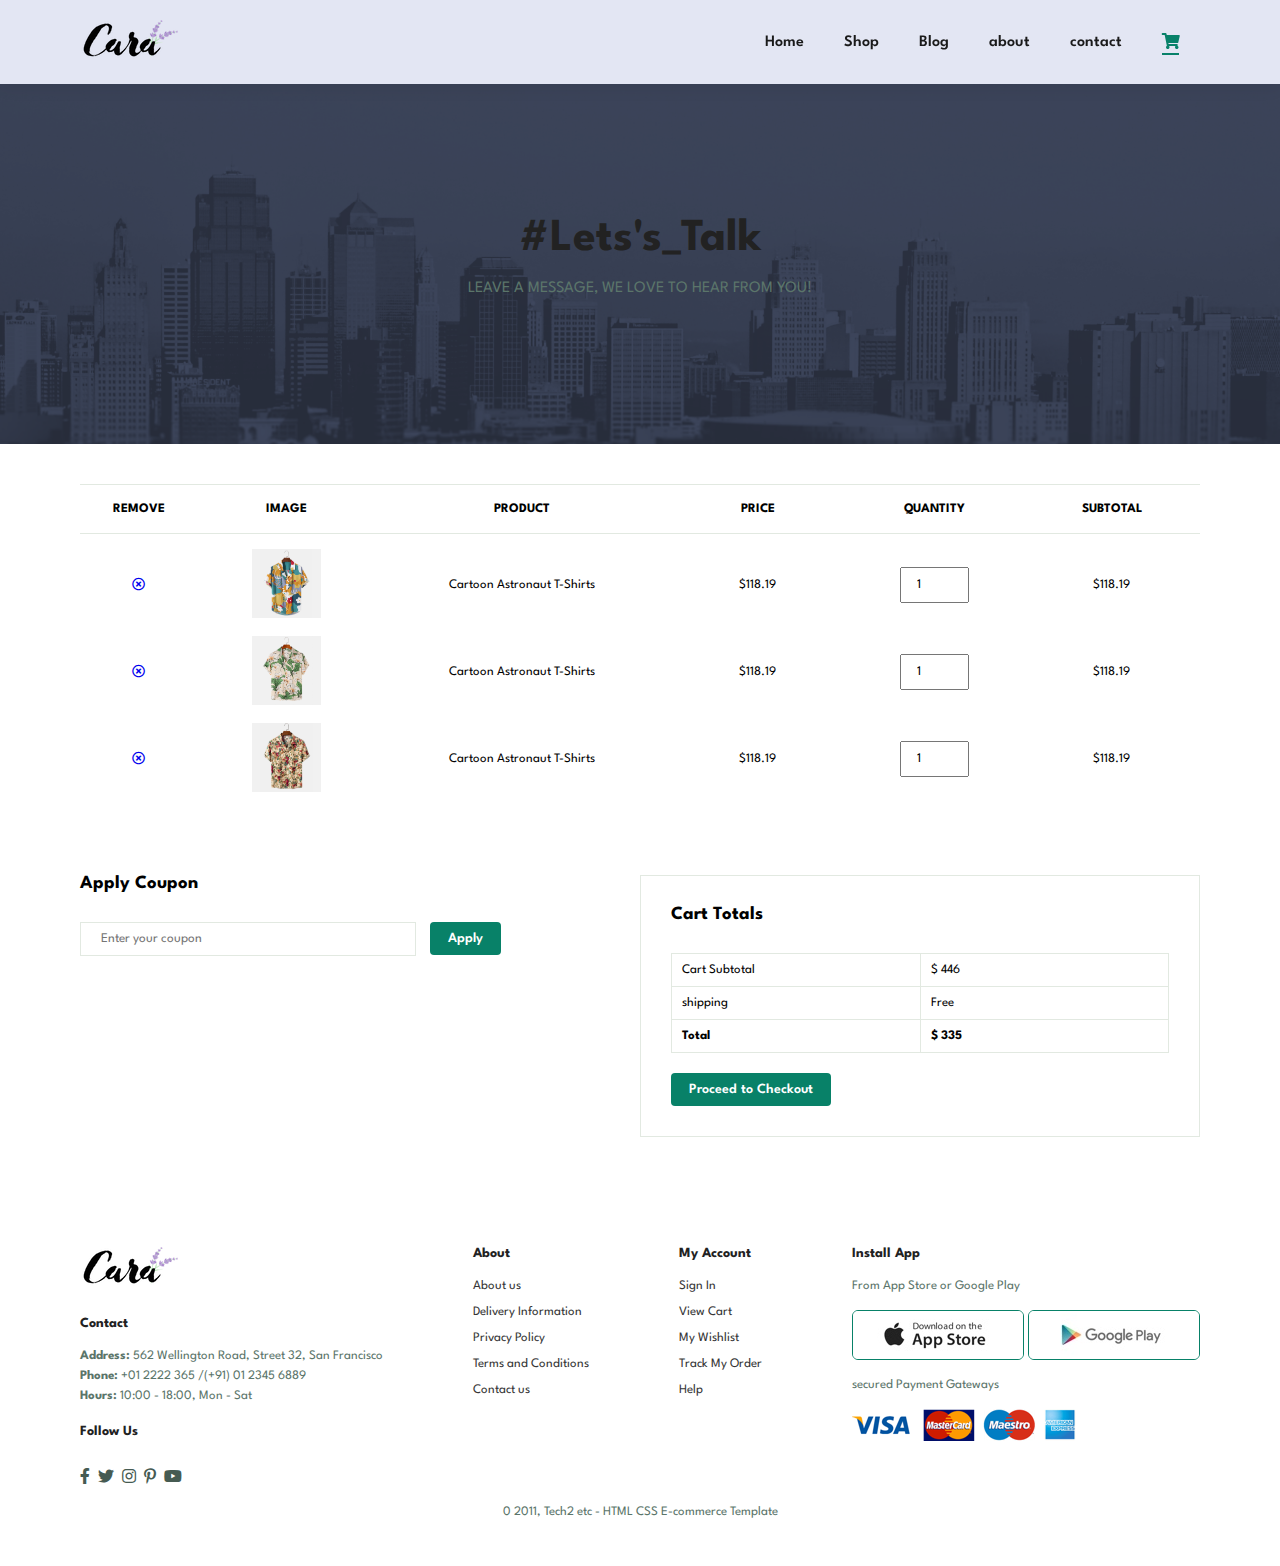
<file: cart.html>
<!DOCTYPE html>
<html lang="en">
<head>
    <meta charset="UTF-8">
    <meta name="viewport" content="width=device-width, initial-scale=1.0">
    <link rel="stylesheet" href="https://pro.fontawesome.com/releases/v5.10.0/css/all.css" />
    <link rel="stylesheet" href="styles.css">
    <title>WEBPAGE</title>
</head>


<body>
    <section id="header">
      <a href="#"><img src="image/logo.png" class="logo-img"  alt="logo"></a>
      <div>
         <ul id="nav-bar">
           <li><a  href="index.html">Home</a></li>
           <li><a  href="shop.html">Shop</a></li>
           <li><a  href="blog.html">Blog</a></li>
           <li><a  href="about.html">about</a></li>
           <li><a  href="contact.html">contact</a></li>
           <li id="ig-bag"><a  class="active" href="cart.html"><i class="fa fa-shopping-cart"></i></a></li>
           <a href="#" id="close">
             <i class="far fa-times"></i>
           </a>
         </ul>
      </div>
      <div id="mobile">
       <a href="cart.html"><i class="fa fa-shopping-cart"></i></a>
       <i id="bar" class="fas fa-outdent"></i>
      </div>
    </section> 

    <section  class="cart-header">
        <h2>#Lets's_Talk</h2>
        <p>LEAVE A MESSAGE, WE LOVE TO HEAR FROM YOU!  </p>
     </section>


     <section id="cart" class="section-p1">
        <table width="100%">
            <thead>
                <tr>
                    <td>Remove</td>
                    <td>Image</td>
                    <td>Product</td>
                    <td>Price</td>
                    <td>Quantity</td>
                    <td>Subtotal</td>
                </tr>
            </thead>
            <tbody>
                <tr>
                    <td><a href="#"><i class="far fa-times-circle"></i></a></td>
                    <td><img src="products/f1.jpg" alt=""></td>
                    <td>Cartoon Astronaut T-Shirts</td>
                    <td>$118.19</td>
                    <td><input type="number" value="1"></td>
                    <td>$118.19</td>
                </tr>

                <tr>
                    <td><a href="#"><i class="far fa-times-circle"></i></a></td>
                    <td><img src="products/f2.jpg" alt=""></td>
                    <td>Cartoon Astronaut T-Shirts</td>
                    <td>$118.19</td>
                    <td><input type="number" value="1"></td>
                    <td>$118.19</td>
                </tr>

                <tr>
                    <td><a href="#"><i class="far fa-times-circle"></i></a></td>
                    <td><img src="products/f3.jpg" alt=""></td>
                    <td>Cartoon Astronaut T-Shirts</td>
                    <td>$118.19</td>
                    <td><input type="number" value="1"></td>
                    <td>$118.19</td>
                </tr>
            </tbody>

        </table>
     </section>

     <section id="cart-add" class="section-p1">
        <div id="coupon">
            <h3>Apply Coupon</h3>
            <div>
                <input type="text" placeholder="Enter your coupon">
                <button class="normal">Apply</button>
            </div>
        </div>
        
        <div id="submit">
            <h3>Cart Totals</h3>
                <table>
                    <tr>
                        <td>Cart Subtotal</td>
                        <td>$ 446</td>
                    </tr>
                    <tr>
                        <td>shipping</td>
                        <td>Free</td>
                    </tr>
                    <tr>
                        <td><strong>Total</strong></td>
                        <td><strong>$ 335</strong></td>
                    </tr>
                </table>
            <button class="normal"> Proceed to Checkout</button>
        </div>
     </section>
  

    

      <footer class="section-p1">
        <div class="column">
          <img class="logo" src="image/logo.png" alt="">
          <h4>Contact</h4>
          <p><strong>Address: </strong> 562 Wellington Road, Street 32, San Francisco</p>
          <p><strong>Phone:</strong> +01 2222 365 /(+91) 01 2345 6889</p>
          <p><strong>Hours:</strong> 10:00 - 18:00, Mon - Sat</p>
          <div class="follow">
            <h4>Follow Us</h4>
            <div class="icon">
              <i class="fab fa-facebook-f"></i>
              <i class="fab fa-twitter"></i>
              <i class="fab fa-instagram"></i>
              <i class="fab fa-pinterest-p"></i>
              <i class="fab fa-youtube"></i>
               </div>
          </div>
        </div>
    
        <div class="column">
          <h4>About</h4>
          <a href="#">About us</a>
          <a href="#">Delivery Information</a>
          <a href="#">Privacy Policy</a>
          <a href="#">Terms and Conditions</a>
          <a href="#">Contact us</a>
        </div>
    
        
        <div class="column">
          <h4>My Account</h4>
          <a href="#">Sign In</a>
          <a href="#">View Cart</a>
          <a href="#">My Wishlist</a>
          <a href="#">Track My Order</a>
          <a href="#">Help</a>
        </div>
    
        <div class="colum install">
          <h4>Install App</h4>
          <p>From App Store or Google Play</p>
          <div class="row">
            <img src="pay/app.jpg" alt="">
            <img src="pay/play.jpg" alt="">
          </div>
           <p>secured Payment Gateways</p>
           <img src="pay/pay.png" alt="">
        </div>
    
        <div class="copyright">
          <p>0 2011, Tech2 etc - HTML CSS E-commerce Template</p>
        </div>
    
      </footer>
    
    
    
       <script src="JavaScrpit.js">
    
       </script>
    
    </body>
    </html>
</file>
<file: styles.css>
@import url("https://fonts.googleapis.com/css2?family=Spartan:wght@100;200;300;400;500;600;700;800;900&display=swap");
* {
    margin: 0;
    padding: 0;
    box-sizing: border-box;
    font-family: "Spartan", sans-serif;
  }
  
  html {
    scroll-behavior: smooth;
  }
  
  /* Global Styles */
  
  h1 {
    font-size: 50px;
    line-height: 64px;
    color: #222;
  }
  
  h2 {
    font-size: 46px;
    line-height: 54px;
    color: #222;
  }
  
  h4 {
    font-size: 20px;
    color: #222;
  }
  
  h6 {
    font-weight: 700;
    font-size: 12px;
  }
  
  p {
    font-size: 16px;
    color: #5b756a;
    margin: 15px 0 20px 0;
  }
  
  .section-p1 {
    padding: 40px 80px;
  }
  
  .section-m1 {
    margin: 40px 0;
  }

  button.normal {
    font-size: 14px;
    font-weight: 600;
    padding: 15px 30px;
    color: #000;
    background-color: #fff;
    border-radius: 4px;
    cursor: pointer;
    border: none;
    outline: none;
    transition: 0.2s;
  }

  button.white {
    font-size: 13px;
    font-weight: 600;
    padding: 11px 18px;
    color: #fff;
    background-color: transparent;
    cursor: pointer;
    border: 1px solid #fff;
    transition: 0.2s;
  }
  
  body {
    width: 100%;
  }

#header {
    display: flex;
    align-items: center;
    justify-content: space-between;
    padding: 20px 80px;
    background: #e3e6f3;
    box-shadow: 0 5px 15px rgba(0, 0, 0, 0.06);
    z-index: 999;
    position: sticky;
    top: 0;
    left: 0;
}

#nav-bar {
    display: flex;
    align-items: center;
    justify-content: center;
}

#nav-bar li {
    list-style: none;
    padding: 0 20px;
    position: relative;
}

#nav-bar li a {
    text-decoration: none;
    font-size: 16px;
    font-weight: 600;
    color: #1a1a1a;
}

#nav-bar li a:hover,
#nav-bar li a.active{
    color: #088169;
    transition: 0.4s;
}

#nav-bar li a.active::after,
#nav-bar li a:hover::after {
    content: "";
    width: 30%;
    height: 2px;
    background: #088169;
    position: absolute;
    bottom: -4px;
    left: 20px;
}

#mobile {
    display: none;
    align-items: center;
}

#close {
    display: none;
}
 /* home page */
 #hero {
    background-image: url("image/hero4.png");
    height: 90vh;;
    width: 100%;
    background-size: cover;
    background-position: top 25% right 0;
    padding: 0 80px;
    display: flex;
    flex-direction: column;
    justify-content: center;
    align-items: flex-start;

 }
 
 #hero h4 {
    padding-bottom: 15px;
 }

#hero h1{
    color: #088169;
}

#hero button {
    background-image: url("image/button.png");
    background-color: transparent;
    color: #088169;
    border: 0;
    padding: 14px 80px 14px 65px;
    background-repeat: no-repeat;
    cursor: pointer;
    font-weight: 699;
    font-size: 15px;
}


#features  {
 display: flex;
 align-items: center;
 justify-content: space-between;
 flex-wrap: wrap;
}

#features .fe-box {
   width: 180px;
   text-align: center;
   padding: 25px 15px;
   box-shadow: 20px 20px 34px rgba(0, 0, 0, 0.04);
   border: 1px solid #cce6d0;
   border-radius: 4px;
   margin: 15px 0;
}

#features .fe-box:hover {
    box-shadow: 10px 10px 54px rgba(0, 0, 0, 0.02);
}

#features .fe-box img{
    width: 100%;
    margin-bottom: 10px;
}

#features .fe-box h6 {
    display: inline-block;
    padding: 9px 8px 6px 8px;
    line-height: 1;
    border-radius: 4px;
    color: #088168;
    background-color: #fddde4;
}

#features .fe-box:nth-child(2) h6{
   background-color: #cdebbc;
}

#features .fe-box:nth-child(3) h6{
    background-color: #d1e8f2;
 }

 #features .fe-box:nth-child(4) h6{
    background-color: #cdd4f8;
 }
 #features .fe-box:nth-child(5) h6{
    background-color: #f6dbf6;
 }
 #features .fe-box:nth-child(6) h6{
    background-color: #fff2e5;
 }
 
#product1 {
    text-align: center;
}

#product1 .pro-container {
    display: flex;
    justify-content: space-between;
    padding-top: 20px;
    flex-wrap: wrap;
}

#product1 .pro {
    width: 23%;
    min-width: 250px;
    padding: 10px 12px;
    border: 1px solid #cce6d0;
    border-radius: 25px;
    cursor: pointer;
    box-shadow: 20px 20px 30px rgba(0, 0, 0, 0.02);
    margin: 15px 0;
    transition: 0.2s ease;
    position: relative;
}
#product1 .pro:hover {
    box-shadow: 20px 20px 30px rgba(0, 0, 0, 0.06);
}

#product1 .pro img {
    width: 100%;
    border-radius: 20px;
}

#product1 .pro .des {
    text-align: start;
    padding: 10px 0;
}

#product1 .pro .des span {
    color: #606063;
    font-size: 12px;
}

#product1 .pro .des h5 {
    padding-top: 6px;
    color: #1a1a1a;
    font-size: 14px;
}

#product1 .pro .des .fa-star {
     font-size: 12px;
     color: rgb(243, 181, 25);
}


#product1 .pro .des h4 {
    padding-top: 6px;
    font-size: 15px;
    font-weight: 699;
    color: #088168;
}

#product1 .pro .cart {
    width: 40px;
    height: 40px;
    line-height: 40px;
    border-radius: 50px;
    /* background-color: #e8f6ea; */
    color: #088168;
    font-weight: 500;
    /* border: 1px solid #cce6d0; */
    position: absolute;
    bottom: 20px;
    right: 10px;
}

#banner {
    display: flex;
    flex-direction: column;
    justify-content: center;
    align-items: center;
    text-align: center;
    background-image: url("banner/b2.jpeg");
    width: 100%;
    height: 40vh;
    background-size: cover;
    background-position: center;
}

#banner h4 {
    color: #fff;
    font-size: 16px;
}

#banner h2 {
    color: #fff;
    font-size: 30px;
    padding: 10px 0;
}


#banner h2 span{
    color: #ef3636;
}

#banner button:hover {
    background-color: #088168;
    color: #fff;
}
#sm-banner {
    display: flex;
    justify-content: space-between;
    flex-wrap: wrap;
}

#sm-banner .banner-box {
    display: flex;
    flex-direction: column;
    justify-content: center;
    padding: 30px;
    align-items: start;
    background-image: url("banner/b17.jpeg");
    min-width: 580px;
    height: 50vh;
    background-size: cover;
    background-position: center;
}

#sm-banner .banner-box2 {
    background-image: url("banner/b10.jpeg"); 
}

#sm-banner h4 {
    color: #fff;
    font-size: 20px;
    font-weight: 300;
}

#sm-banner h2 {
    color: #fff;
    font-size: 30px;
    font-weight: 800;
}
 
#sm-banner span {
    color: #fff;
    font-size: 14px;
    font-weight: 500;  
    padding-bottom: 15px; 
}

#sm-banner .banner-box:hover button{
    background: #088169;
    border: 1px solid #088169;
}

#banner3 {
    display: flex;
    justify-content: space-between;
    flex-wrap: wrap;
    padding: 0 80px;
}


#banner3 .banner-box {
    display: flex;
    flex-direction: column;
    justify-content: center;
    padding: 30px;
    align-items: start;
    background-image: url("banner/b7.jpeg");
    min-width: 30%;
    height: 30vh;
    background-size: cover;
    background-position: center;
    margin-bottom: 20px;
}

#banner3 h2 {
    color: #fff;
    font-size: 22px;
    font-weight: 900;
}

#banner3 h3 {
    color: #ec544e;
    font-size: 15px;
    font-weight: 800;
}

#banner3 .banner-box2 {
    background-image: url("banner/b4.jpeg");
}

#banner3 .banner-box3 {
    background-image: url("banner/b18.jpeg");
}

#newsletter {
    display: flex;
    justify-content: space-between;
    flex-wrap: wrap;
    align-items: center;
    background-image: url("banner/b14.jpeg");
    background-repeat: no-repeat;
    background-position: 20% 30%;
    background-color: #041e42;
}

#newsletter h4 {
    color: #fff;
    font-size: 22px;
    font-weight: 699;
}

#newsletter p {
    color: #818ea0;
    font-size: 14px;
    font-weight: 600;
}

#newsletter p span{
  color :#ffbd26;
}

#newsletter .form {
    display: flex;
    width: 40%;
}
#newsletter input {
    height: 3.125rem;
    width: 100%;
    font-size: 14px;
    padding: 0 1.25rem;
    border: 1px solid transparent;
    outline: none;
    border-top-right-radius: 0;
    border-bottom-right-radius: 0;
}

#newsletter button {
    background-color: #088168;
    color: #fff;
    white-space: nowrap;
    border-top-left-radius: 0;
    border-bottom-left-radius: 0;
}

footer {
    display: flex;
    flex-wrap: wrap;
    justify-content: space-between;
}

footer .column{
    display: flex;
    flex-direction: column;
    align-items: flex-start;
    margin-bottom: 20px;
}

footer .logo {
    margin-bottom: 30px;
}

footer h4 {
    font-size: 14px;
    padding-bottom: 20px;
}

footer p {
    font-size: 13px;
    margin: 0 0 8px 0;
}

footer a {
    font-size: 13px;
    text-decoration: none;
    color: #363636;
    margin-bottom: 14px;
}

footer .follow {
    margin-top: 15px;
}


footer .follow i{
    margin-top: 10px;
    color: #465b52;
    padding-right: 4px;
    cursor: pointer;
}

footer .install .row img {
    border: 1px solid #088168;
    border-radius: 6px;
}

footer .install img {
    margin: 10px 0 15px 0;
}

footer .follow i:hover,
footer a:hover {
    color: #088168;
}

footer .copyright {
    width: 100%;
    text-align: center;
}

/* Shop Page */
 #page-header {
    background-image: url("banner/b1.jpeg");
    width: 100%;
    height: 40vh;
    background-size: cover;
    display: flex;
    justify-content: center;
    align-items: center;
    flex-direction: column;
    padding: 14px;
 }

#page-header h2,
page-header p {
    color: #fff;
}

#pagination {
    text-align: center;
}

#pagination a {
    text-decoration: none;
    background-color: #088169;
    padding: 15px 20px;
    border-radius: 4px;
    color: #fff;
    font-weight: 600;

}

#pagination a i {
    font-size: 16px;
    font-weight: 600;
}

/* Single Product */

#pro-details {
    display: flex;
    margin-top: 20px;

}


#pro-details .single-pro-img {
    width: 40%;
    margin-right: 50px;
}

.small-img-group {
    display: flex;
    justify-content: space-between;
}

.small-img-col {
    flex-basis: 24%;
    cursor: pointer;
}
    #pro-details .single-pro-details {
        width: 50%;
        padding-top: 30px;
    }

    #pro-details .single-pro-details h4 {
        padding: 40px 0 20px 0;
    }


    #pro-details .single-pro-details h2 {
        font-size: 20px;
    }


    #pro-details .single-pro-details select {
        display: block;
        padding: 5px 10px;
        margin-bottom: 10px;
    }

    #pro-details .single-pro-details input {
        padding:10px;
        width: 50px;
        height: 48px;
        font-size: 16px;
        margin-right: 10px;
    }


    #pro-details .single-pro-details button {
       background-color: #088169;
       color: #fff;
    }

    #pro-details .single-pro-details input:focus {
        outline: none;
    }

    #pro-details .single-pro-details span {
        line-height: 25px;
    }

    /* blog section */

     .blog-header {
        background-image: url("banner/b19.jpeg");
        width: 100%;
        height: 40vh;
        background-size: cover;
        display: flex;
        justify-content: center;
        align-items: center;
        flex-direction: column;
        padding: 14px;
    }
    #blog {
        padding: 150px 150px 0 150px;
    }

    #blog .blog-box {
        display: flex;
        align-items: center;
        width: 100%;
        padding-bottom: 90px;
        position: relative;
    }

    #blog .blog-img {
        width: 50%;
        margin-right: 40px;
    }

    #blog img {
        width: 100%;
        height: 300px;
        object-fit: cover;
    }

    #blog .blog-details {
        width: 50%;
    }

    #blog .blog-details a {
        text-decoration: none;
        font-size: 11px;
        color: #000;
        font-weight: 699;
        position: relative;
        transition: 0.3s;
    }


    #blog .blog-details a::after {
        content: "";
        width: 50px;
        height: 1px;
        background-color: #000;
        position: absolute;
        top: 4px;
        right: -60px;
    }

    #blog .blog-details a:hover {
        color: #088169;

    }

    #blog .blog-details a:hover::after {
        background-color: #088169;
    }

    #blog .blog-box h1 {
        position: absolute;
        top: -40px;
        left: 0;
        font-size: 69px;
        font-weight: 699;
        color: #c9cbce;
        z-index: -9;

    }

    /* about page */
    .about-header {
        background-image: url("banner.png");
        width: 100%;
        height: 40vh;
        background-size: cover;
        display: flex;
        justify-content: center;
        align-items: center;
        flex-direction: column;
        padding: 14px;
    }

    #about-head img {
        width: 50%;
        height: auto;
    }

    #about-head {
        display: flex;
        align-items: center;
    }


    #about-head div {
        padding-left: 40px;
    }


    #about-app {
        text-align: center;
    }

    #about-app .video {
        width: 69%;
        height: 100%;
        margin: 30px auto 0 auto;
    }

    #about-app .video video {
        width: 100%;
        height: 100%;
        border-radius: 20px;
    }

    /* contact page */

    #contact-details {
        display: flex;
        align-items: center;
        justify-content: space-between;
    }


    #contact-details .details {
        width: 40%;
    }
    #contact-details .details span,
    #form-details form span{
        font-size: 12px;
    }

    #contact-details .details h2,
    #form-details h2 {
        font-size: 26px;
        line-height: 35px;
        padding: 20px 0;
    }

    #contact-details .details h3 {
        font-size: 16px;
        padding-bottom: 15px;
    }

    #contact-details .details li {
        list-style: none;
        display: flex;
        padding: 10px 0;
    }

    #contact-details .details li i {
        font-size: 14px;
        padding-right: 22px;
    }

    #contact-details .details li p {
        margin: 0;
        font-size: 14px;
    }

    #contact-details .map {
        width: 55%;
        height: 400px;
    }

    #contact-details .map iframe {
        width: 100%;
        height: 100%;

    }

    #form-details {
        display: flex;
        justify-content: space-between;
        margin: 30px;
        padding: 80px;
        border: 1px solid #e1e1e1;
    }

    #form-details form {
        width: 50%;
        display: flex;
        flex-direction: column;
        align-items: flex-start;
    }

    #form-details form input,
    #form-details form textarea {
        width: 100%;
        padding: 12px 15px;
        outline: none;
        margin-bottom: 20px;
        border: 1px solid #e1e1e1;
    }

    #form-details form button{
        background-color: #088169;
        color: #fff;
    }

    #form-details .people div {
        padding-bottom: 25px;
        display: flex;
        align-items: flex-start;
    }

    #form-details .people div img {
        width: 65px;
        height: 65px;
        object-fit: cover;
        margin-right: 15px;
    }

    #form-details  .people div p {
        margin: 0;
        font-size: 13px;
        line-height: 25px;
    }

    #form-details  .people div p span {
        display: block;
        font-size: 16px;
        font-weight: 500;
        color: #000;
    }


    /* cart page */

    #cart {
        overflow-x: auto;
    }

    .cart-header {
        background-image: url("banner.png");
        width: 100%;
        height: 40vh;
        background-size: cover;
        display: flex;
        justify-content: center;
        align-items: center;
        flex-direction: column;
        padding: 14px;
    }

    #cart table {
        width: 100%;
        border-collapse: collapse;
        table-layout: fixed;
        white-space: nowrap;
    }



    #cart table img {
        width: 69px;
    }


    #cart table td:nth-child(1) {
        width: 100px;
        text-align: center;

    }
    
    #cart table td:nth-child(2) {
        width: 150px;
        text-align: center;

    }

    
    #cart table td:nth-child(3) {
        width: 250px;
        text-align: center;

    }
    
    #cart table td:nth-child(4),
    #cart table td:nth-child(5),
    #cart table td:nth-child(6) {
        width: 150px;
        text-align: center;

    }
    #cart table td:nth-child(5) input {
        width: 69px;
        padding: 10px 5px 10px 15px;
    }

    #cart table thead {
        border: 1px solid #e2e9e1;
        border-left: none;
        border-right: none;
    }

    #cart table thead td {
        font-weight: 699;
        text-transform: uppercase;
        font-size: 13px;
        padding: 18px 0;
    }

    #cart table tbody tr td {
        padding-top: 15px;
    }


    #cart table tbody td {
        font-size: 13px;
    }

    #cart-add {
        display: flex;
        flex-wrap: wrap;
        justify-content: space-between;
    }

     #coupon {
        width: 50%;
        margin-bottom: 30px;
    }

    #coupon h3,
    #submit h3 {
        margin-bottom: 30px;
    }

    #coupon  input {
        padding: 10px 20px;
        outline: none;
        width: 60%;
        margin-right: 10px;
        border: 1px solid #e2e9e1;
    }

    #coupon button,
    #submit button {
        background-color: #088168;
        color: #fff;
        padding: 10px 18px ;
    }

    #submit {
        width: 50%;
        margin-bottom: 30px;
        border: 1px solid #e2e9e1;
        padding: 30px ;
    }

    #submit table {
        border-collapse: collapse;
        width: 100%;
        margin-bottom: 20px;
    }


    #submit table td {
        width: 50%;
        border: 1px solid #e2e9e1;
        padding: 10px;
        font-size: 13px;

    }

@media (max-width:799px) {
    #section-p1 {
        padding: 40px 40px;
    }
    #nav-bar {
        display: flex;
        flex-direction: column;
        align-items: flex-start;
        justify-content: flex-start;
        position: fixed;
        top: 0;
        right: -300px;
        height: 100vh;
        width: 300px;
        background-color: #e3e6f3;
        box-shadow: 0 40px 60px rgba(0, 0, 0, 0.1);
        padding: 80px 0 10px;
        transition: 0.3s;
    }

    #nav-bar.active {
        right: 0;
    }
    #nav-bar li {
        margin-bottom: 25px;
    }
    
    #mobile {
        display: flex;
        align-items: center;
    }
    
    #mobile i{
     color: #1a1a1a;
     font-size: 24px;
     padding-left: 20px;

    }

    #close {
        position: absolute;
        top: 30px;
        top: 30px;
        color: #222;
        font-size: 24px;
        display: initial;
    }

    #ig-bag {
        display: none;
    }

    #hero {
        height: 69vh;;
        padding: 0 80px;
        background-position: top 30% right 30%;
    }


    #feature {
        justify-content: center;
    }

    #feature .fe-box {
        margin: 15px 15px;
    }

    #product1 .pro-container {
        justify-content: center;
    }

    #product1 .pro {
        margin: 15px;
    }

    #banner {
        height: 30vh;
    }

    #sm-banner .banner-box {
        min-width: 100%;
        height: 30vh;
    }

    #banner3 {
        padding: 15px;
    }

    #banner3 .banner-box {
        width: 28%;
    }

    #newsletter .form {
        width: 69%;
    }
}

@media (max-width: 477px) {
    .section-p1 {
        padding: 20px;
    }
    #header {
        padding: 10px 30px;
    }
    h1 {
        font-size: 38px;
    }
    h2 {
        font-size: 32px;
    }
    #hero {
        padding: 0 20px;
        background-position: 55%;
    }

    #feature {
        justify-content: space-between;
    }

    #feature .fe-box {
        width: 100px;
        margin: 0 0 15px 0;
    }

    #product1 .pro {
        width: 100%;
    }

    #banner {
        height: 40vh;
    }
 
    #sm-banner .banner-box {
        height: 40vh;
    }
     
    #sm-banner .banner-box2 {
        margin-top: 20px;
    }

    #banner3 {
        padding: 0 20px;
    }

    #banner3 .banner-box {
        width: 100%;
    }

    #newsletter {
        padding: 40px 20px;
    }


    #newsletter .form {
        width: 100%;
    }

    footer .copyright {
        text-align: start;
    }

    /* single product */
    #pro-details {
        display: flex;
        flex-direction: column;
    }

    #pro-details .single-pro-img {
        width: 100%;
        margin-right: 0px;
    }

    #pro-details .single-pro-details {
        width: 100%;
    }

    /* blog page */
    #blog {
        padding: 100px 20px 0 20px;
    }
    

    #blog .blog-box {
        display: flex;
       flex-direction: column;
        align-items: flex-start;
       
    }
    #blog .blog-img {
        width: 100%;
        margin-right: 0px;
        margin-bottom: 30px;
    }
    #blog .blog-details {
        width: 100%;
    }

    /* about page */

    #about-head {
        flex-direction: column;
    }

    #about-head img {
        width: 100%;
        margin-bottom: 30px;
    }

    #about-head div {
        padding-left: 0px;
    }

    #about-app .video {
        width: 100%;
    }

    /* cart page */
    #cart-add {
        flex-direction: column;
    }

    #coupon {
        width: 100%;
       
    }

    #submit {
        width: 100%;
        padding: 20px;
    }
   
}
</file>
